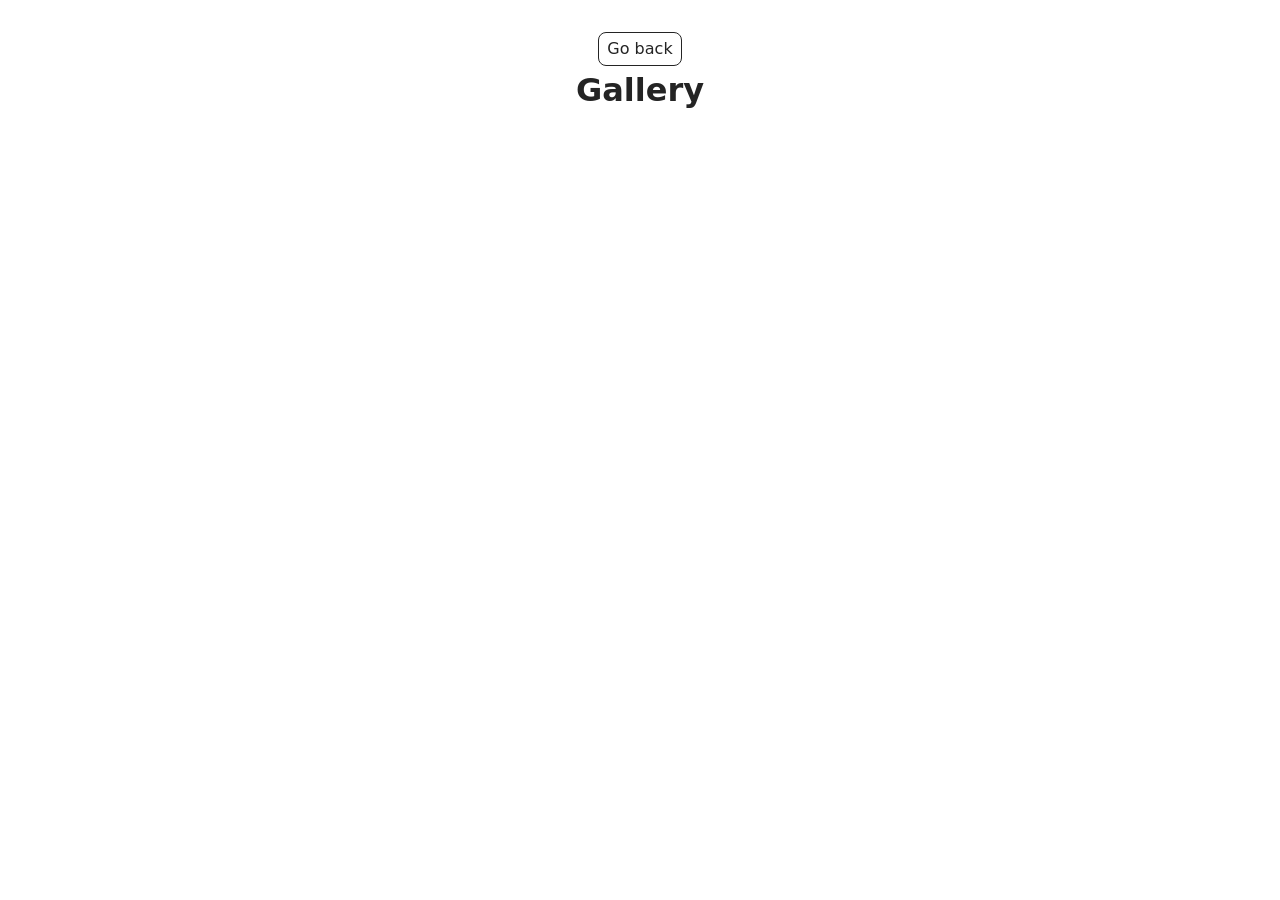
<file: src/1-gallery.html>
<!doctype html>
<html lang="en">
  <head>
    <meta charset="UTF-8" />
    <meta http-equiv="X-UA-Compatible" content="IE=edge" />
    <meta name="viewport" content="width=device-width, initial-scale=1.0" />
    <title>Gallery</title>
    <link rel="stylesheet" href="./css/styles.css" />
  </head>
  <body>
    <main>
      <div class="container">
        <a class="back-link" href="./index.html">Go back</a>
        <h1 class="main-title">Gallery</h1>
        <ul class="gallery"></ul>
      </div>
    </main>
    <script type="module" src="./js/1-gallery.js"></script>
  </body>
</html>
</file>
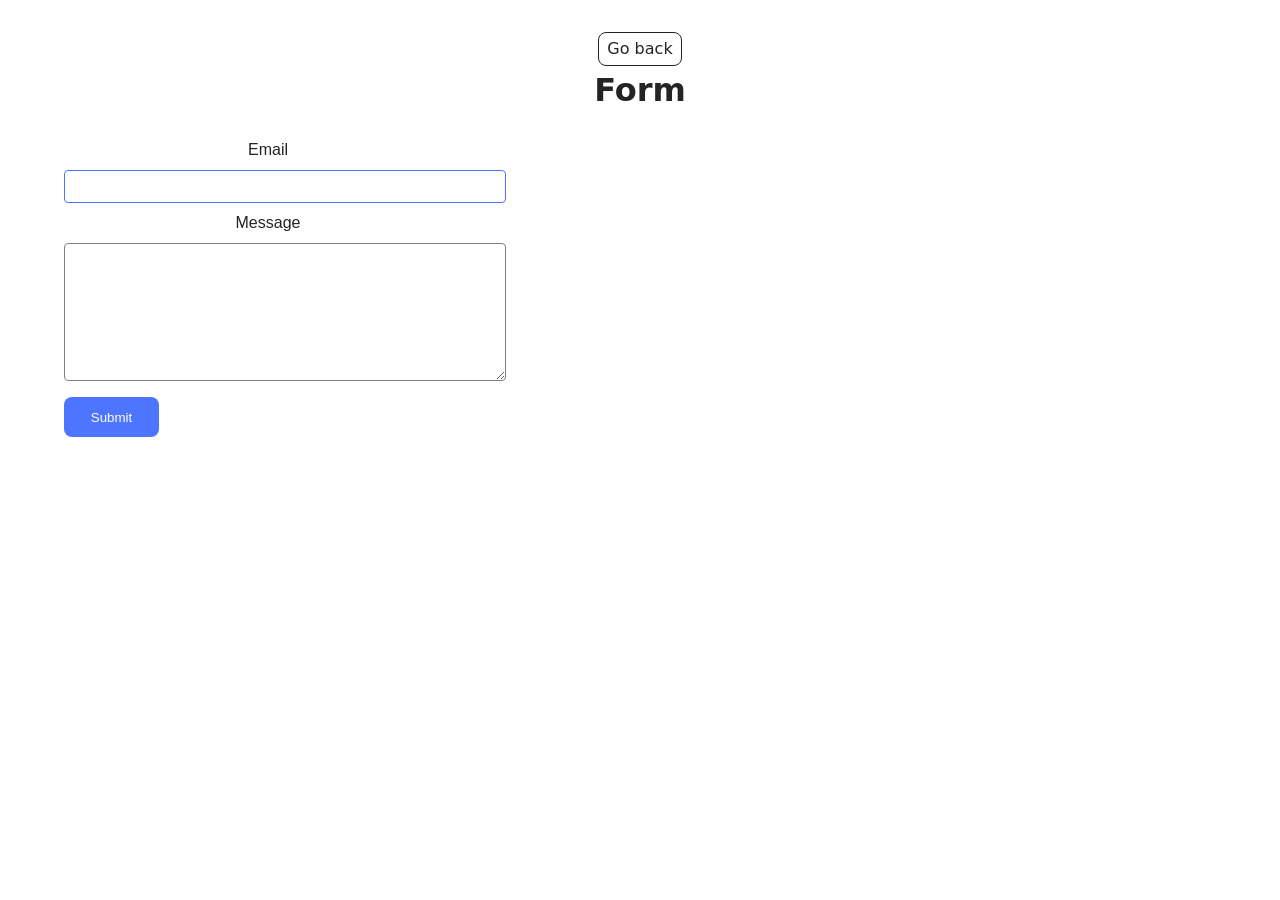
<file: src/2-form.html>
<!doctype html>
<html lang="en">
  <head>
    <meta charset="UTF-8" />
    <meta http-equiv="X-UA-Compatible" content="IE=edge" />
    <meta name="viewport" content="width=device-width, initial-scale=1.0" />
    <title>Form</title>
    <link rel="stylesheet" href="./css/styles.css" />
  </head>
  <body>
    <main>
      <div class="container">
        <a class="back-link" href="./index.html">Go back</a>
        <h1 class="main-title">Form</h1>

        <form class="feedback-form" autocomplete="off">
          <label>
            Email
            <input type="email" name="email" autofocus />
          </label>
          <label>
            Message
            <textarea name="message" rows="8"></textarea>
          </label>
          <button type="submit">Submit</button>
        </form>
      </div>
    </main>
    <script type="module" src="./js/2-form.js"></script>
  </body>
</html>
</file>
<file: src/css/styles.css>
/**
  |============================
  | include css partials with
  | default @import url()
  |============================
*/
/* Common styles */
@import url('./reset.css');
@import url('./base.css');
@import url('./container.css');
@import url('./animations.css');

/* Sections style */
@import url('./header.css');
@import url('./vite-promo.css');
@import url('./badges.css');
@import url('./back-link.css');
@import url('./footer.css');

ul {
  list-style: none;
  padding: 0;
  margin: 0;
}

.gallery {
  display: flex;
  flex-wrap: wrap;
  gap: 12px;
  justify-content: center;
}

.gallery-item {
  /* Розрахунок: (100% - (кількість проміжків * розмір gap)) / кількість колонок */
  width: calc((100% - 48px) / 3);
}

.gallery-image {
  width: 100%;
  height: 200px; /* Робимо всі картинки однаковими по висоті */
  display: block;
  object-fit: cover;
  border-radius: 4px;
  cursor: zoom-in;
  /* Анімація має бути ТУТ, щоб працювала в обидві сторони */
  transition: transform 0.3s ease;
}

.gallery-image:hover {
  transform: scale(1.04);
}

/* Контейнер форми */
.feedback-form {
  display: flex;
  flex-direction: column; /* Ставимо елементи в стовпчик */
  gap: 8px; /* Відступ між полями */
  width: 408px;
  padding: 24px;
}

/* Налаштування для Label (текст Email та Message) */
.feedback-form label {
  display: flex;
  flex-direction: column;
  gap: 8px;
  font-family: 'Montserrat', sans-serif;
  font-size: 16px;
  line-height: 1.5;
}

/* Стилі для полів вводу (input та textarea) */
.feedback-form input,
.feedback-form textarea {
  width: 100%;
  padding: 8px 16px;
  border: 1px solid #808080;
  border-radius: 4px;
  outline: none;
  transition: border-color 0.3s ease;
}

/* Ефект при кліку на поле */
.feedback-form input:focus,
.feedback-form textarea:focus {
  border-color: #4e75ff;
}

/* Стиль кнопки */
.feedback-form button {
  width: 95px;
  height: 40px;
  background-color: #4e75ff;
  color: #ffffff;
  border: none;
  border-radius: 8px;
  cursor: pointer;
  font-weight: 500;
  margin-top: 8px;
}

.feedback-form button:hover {
  background-color: #6c8cff;
}
</file>
